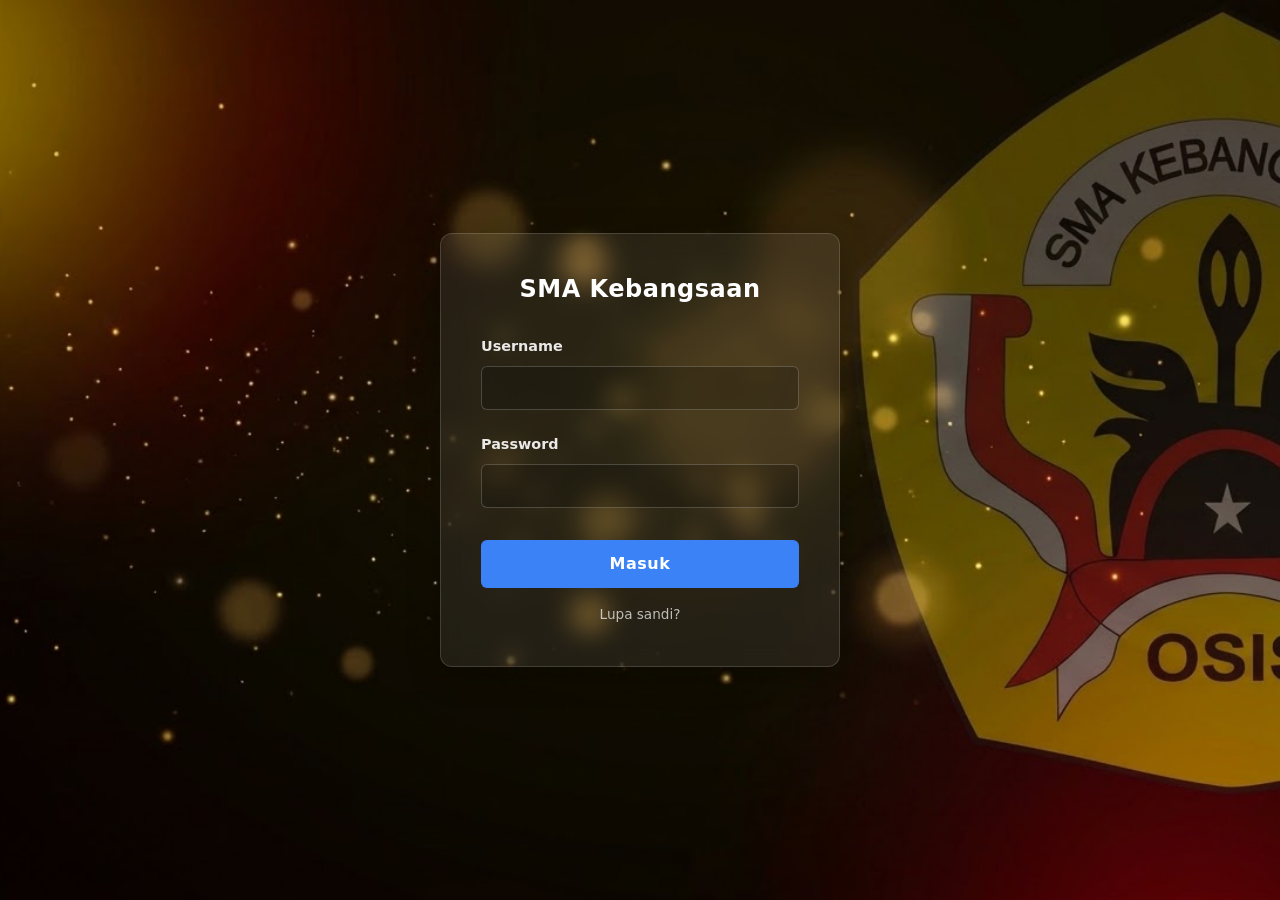
<file: index.html>
<!doctype html>
<html lang="id">
  <head>
    <meta charset="UTF-8" />
    <meta name="viewport" content="width=device-width, initial-scale=1.0" />
    <title>Login - SMA Kebangsaan</title>
    <link rel="stylesheet" href="css/style.css" />
  </head>
  <body id="login-body">
    <div id="login-page-wrapper">
      <h1>SMA Kebangsaan</h1>

      <!-- 1. Menambahkan pesan error global yang tersembunyi -->
      <div
        id="login-error"
        style="color: #ffcccc; font-size: 0.9rem; margin-bottom: 1rem"
        hidden
      ></div>

      <!-- 2. Mengubah ID form agar sesuai dengan auth.js -->
      <form id="login-form">
        <div class="field">
          <label for="username">Username</label>
          <input type="text" id="username" name="username" required />
          <!-- Menambahkan ID untuk pesan error username -->
          <div
            id="username-error"
            style="
              color: #ffcccc;
              font-size: 0.85rem;
              margin-top: 0.25rem;
              text-align: left;
            "
            hidden
          ></div>
        </div>

        <div class="field">
          <label for="password">Password</label>
          <input type="password" id="password" name="password" required />
          <!-- Menambahkan ID untuk pesan error password -->
          <div
            id="password-error"
            style="
              color: #ffcccc;
              font-size: 0.85rem;
              margin-top: 0.25rem;
              text-align: left;
            "
            hidden
          ></div>
        </div>

        <!-- 3. Menambahkan ID login-btn -->
        <button type="submit" id="login-btn" class="btn btn-primary">
          Masuk
        </button>
      </form>

      <a href="#" class="forgot-password-link" onclick="openModal(event)"
        >Lupa sandi?</a
      >
    </div>

    <div
      id="forgotPasswordModal"
      class="modal-overlay"
      onclick="closeModalOutside(event)"
    >
      <div class="modal-content">
        <h2>Lupa Kata Sandi?</h2>
        <p>
          Silakan hubungi Admin Tata Usaha atau Wali Kelas Anda untuk meminta
          reset kata sandi.
        </p>
        <a
          href="https://wa.me/6281234567890"
          target="_blank"
          class="btn btn-whatsapp"
          >Hubungi Admin via WhatsApp</a
        >
        <button
          type="button"
          class="btn btn-light btn-block"
          onclick="closeModal()"
        >
          Tutup
        </button>
      </div>
    </div>

    <!-- 4. WADAH TERSEMBUNYI (PENTING) -->
    <!-- Elemen ini disembunyikan agar desain tetap bersih, tapi wajib ada agar auth.js tidak error saat mencari ID ini -->
    <div style="display: none">
      <div id="demo-accounts"></div>
      <div id="demo-teachers"></div>
      <div id="demo-students"></div>
      <button id="reset-btn"></button>
      <div id="reset-message"></div>
    </div>

    <script>
      function openModal(e) {
        e.preventDefault();
        document.getElementById("forgotPasswordModal").style.display = "flex";
      }
      function closeModal() {
        document.getElementById("forgotPasswordModal").style.display = "none";
      }
      function closeModalOutside(e) {
        if (e.target.id === "forgotPasswordModal") {
          closeModal();
        }
      }
    </script>

    <!-- 5. MEMANGGIL JAVASCRIPT -->
    <!-- Masukkan file pendukung sebelum auth.js (sesuaikan dengan yang Anda punya) -->
    <script src="js/api.js"></script>
    <script src="js/auth.js"></script>
    <script>
      // Memulai fungsi form login dari auth.js setelah halaman dimuat
      document.addEventListener("DOMContentLoaded", function () {
        if (typeof Auth !== "undefined" && Auth.initLoginPage) {
          Auth.initLoginPage();
        }
      });
    </script>
  </body>
</html>
</file>
<file: css/style.css>
/* ============================================================
   style.css - Satu file CSS untuk semua halaman
   Mobile-first: gaya dasar untuk HP, lalu @media (min-width) untuk layar lebih besar.
   Satu warna aksen: biru (--accent).
   ============================================================ */

:root {
  --accent: #1d4ed8; /* warna aksen */
  --accent-dark: #1e3a8a;
  --text: #0f172a;
  --muted: #475569;
  --border: #cbd5e1;
  --bg: #f1f5f9;
  --white: #ffffff;
  --danger: #b91c1c;
  --danger-bg: #fee2e2;
  --success: #166534;
  --success-bg: #dcfce7;
}

* {
  box-sizing: border-box;
}

body {
  margin: 0;
  font-family:
    system-ui,
    -apple-system,
    "Segoe UI",
    Roboto,
    Arial,
    sans-serif;
  font-size: 1rem;
  line-height: 1.5;
  color: var(--text);
  background: var(--bg);
}

/* Atribut hidden harus selalu menyembunyikan elemen */
[hidden] {
  display: none !important;
}

h1,
h2 {
  margin: 0 0 0.5rem;
  line-height: 1.25;
}

h1 {
  font-size: 1.35rem;
}
h2 {
  font-size: 1.1rem;
}

p {
  margin: 0 0 0.5rem;
}

.muted {
  color: var(--muted);
  font-size: 0.9rem;
}

/* Fokus terlihat jelas untuk pengguna keyboard */
:focus-visible {
  outline: 3px solid var(--accent);
  outline-offset: 2px;
}

/* Teks yang hanya dibaca screen reader (tidak terlihat) */
.visually-hidden {
  position: absolute;
  width: 1px;
  height: 1px;
  margin: -1px;
  padding: 0;
  overflow: hidden;
  clip: rect(0, 0, 0, 0);
  white-space: nowrap;
  border: 0;
}

/* ===== Tombol ===== */
.btn {
  display: inline-block;
  min-height: 44px; /* nyaman disentuh */
  padding: 0.5rem 1.1rem;
  font: inherit;
  font-weight: 600;
  color: var(--text);
  background: var(--white);
  border: 1px solid var(--border);
  border-radius: 6px;
  cursor: pointer;
}

.btn-primary {
  color: var(--white);
  background: var(--accent);
  border-color: var(--accent);
}

.btn-primary:hover:not(:disabled) {
  background: var(--accent-dark);
}

.btn-light {
  color: var(--accent-dark);
  background: var(--white);
  border-color: var(--white);
}

.btn-small {
  min-height: 44px;
  font-size: 0.9rem;
  font-weight: 400;
}

.btn-block {
  width: 100%;
}

.btn:disabled {
  color: var(--muted);
  background: #e2e8f0;
  border-color: #e2e8f0;
  cursor: not-allowed;
}

/* ===== Form ===== */
.field {
  margin-bottom: 1rem;
}

label {
  display: block;
  margin-bottom: 0.25rem;
  font-weight: 600;
}

input[type="text"],
input[type="password"],
select {
  width: 100%;
  min-height: 44px;
  padding: 0.5rem 0.75rem;
  font: inherit;
  color: var(--text);
  background: var(--white);
  border: 1px solid #64748b;
  border-radius: 6px;
}

input[aria-invalid="true"] {
  border: 2px solid var(--danger);
  background: #fff5f5;
}

.field-error,
.cell-error {
  margin: 0.25rem 0 0;
  font-size: 0.85rem;
  font-weight: 600;
  color: var(--danger);
}

.alert {
  padding: 0.6rem 0.8rem;
  border-radius: 6px;
}

.alert-error {
  color: var(--danger);
  background: var(--danger-bg);
  border: 1px solid var(--danger);
}

/* ===== Halaman login ===== */
.login-page {
  display: flex;
  justify-content: center;
  padding: 1rem;
}

.login-box {
  width: 100%;
  max-width: 420px;
  margin-top: 1rem;
  padding: 1.25rem;
  background: var(--white);
  border: 1px solid var(--border);
  border-radius: 8px;
}

.demo-box {
  margin-top: 1.5rem;
  padding-top: 1rem;
  border-top: 1px solid var(--border);
}

.demo-label {
  margin-bottom: 0.25rem;
  font-weight: 600;
  font-size: 0.9rem;
}

details summary {
  min-height: 44px;
  padding: 0.6rem 0;
  font-weight: 600;
  font-size: 0.9rem;
  cursor: pointer;
}

.chip-list {
  display: flex;
  flex-wrap: wrap;
  gap: 0.4rem;
  margin-bottom: 0.75rem;
}

.chip {
  min-height: 44px;
  padding: 0.25rem 0.8rem;
  font: inherit;
  font-size: 0.9rem;
  color: var(--accent-dark);
  background: #eff6ff;
  border: 1px solid var(--accent);
  border-radius: 999px;
  cursor: pointer;
}

.chip:hover {
  background: #dbeafe;
}

.reset-box {
  margin-top: 1rem;
  padding-top: 1rem;
  border-top: 1px solid var(--border);
}

/* ===== Header halaman guru / siswa ===== */
.app-header {
  display: flex;
  align-items: center;
  justify-content: space-between;
  gap: 0.75rem;
  padding: 0.75rem 1rem;
  color: var(--white);
  background: var(--accent);
}

.app-header h1 {
  margin: 0;
  font-size: 1.15rem;
}

.header-line {
  margin: 0;
  font-size: 0.9rem;
}

.app-header :focus-visible {
  outline-color: var(--white);
}

.container {
  max-width: 1000px;
  margin: 0 auto;
  padding: 1rem;
}

/* ===== Kotak status: memuat / kosong / error ===== */
.state-box {
  padding: 1.25rem;
  text-align: center;
  color: var(--muted);
  background: var(--white);
  border: 1px dashed var(--border);
  border-radius: 8px;
}

.state-error {
  color: var(--danger);
  background: var(--danger-bg);
  border: 1px solid var(--danger);
}

/* ===== Pilihan mapel & kelas ===== */
.filters {
  display: grid;
  grid-template-columns: 1fr;
  gap: 0 1rem;
}

/* ===== Tabel nilai (dasar = tampilan kartu untuk HP) ===== */
.grade-table {
  width: 100%;
  margin-bottom: 1rem;
}

.grade-table thead {
  position: absolute; /* judul kolom disembunyikan di HP */
  width: 1px;
  height: 1px;
  overflow: hidden;
  clip: rect(0, 0, 0, 0);
}

.grade-table tr {
  display: block;
  margin-bottom: 0.75rem;
  padding: 0.25rem 0.75rem;
  background: var(--white);
  border: 1px solid var(--border);
  border-radius: 8px;
}

.grade-table td {
  display: flex;
  flex-wrap: wrap;
  align-items: center;
  justify-content: space-between;
  gap: 0.25rem 0.5rem;
  padding: 0.5rem 0;
  border-bottom: 1px solid #e2e8f0;
}

.grade-table td:last-child {
  border-bottom: 0;
}

/* Label kolom diambil dari atribut data-label (tanpa JavaScript) */
.grade-table td::before {
  content: attr(data-label);
  flex: 0 0 40%;
  font-weight: 600;
  color: var(--muted);
}

.cell-name {
  font-weight: 600;
}

.cell-input .score-input {
  flex: 1 1 50%;
  width: auto;
  min-width: 0;
}

.cell-input .cell-error {
  flex: 1 0 100%;
  text-align: right;
}

.cell-final {
  font-weight: 700;
}

/* ===== Status (selalu berupa teks, warna hanya tambahan) ===== */
.status {
  display: inline-block;
  padding: 0.1rem 0.6rem;
  font-size: 0.9rem;
  font-weight: 600;
  border-radius: 999px;
}

.status-pass {
  color: var(--success);
  background: var(--success-bg);
}

.status-fail {
  color: var(--danger);
  background: var(--danger-bg);
}

.status-incomplete {
  color: var(--muted);
  background: #e2e8f0;
}

/* ===== Tombol simpan ===== */
.actions {
  display: flex;
  flex-direction: column;
  gap: 0.5rem;
  margin-bottom: 1.5rem;
}

.save-message {
  margin: 0;
  min-height: 1.5rem;
  font-weight: 600;
}

.save-success {
  color: var(--success);
}
.save-warning {
  color: var(--danger);
}

/* ===== Ringkasan ===== */
.summary {
  padding: 1rem;
  background: var(--white);
  border: 1px solid var(--border);
  border-radius: 8px;
  margin-bottom: 1rem;
}

.summary-grid {
  display: grid;
  grid-template-columns: 1fr 1fr;
  gap: 0.75rem;
  margin-bottom: 0.5rem;
}

.summary-item {
  padding: 0.6rem;
  background: var(--bg);
  border-radius: 6px;
}

.summary-label {
  display: block;
  font-size: 0.85rem;
  color: var(--muted);
}

.summary-value {
  display: block;
  font-size: 1.4rem;
  font-weight: 700;
  color: var(--accent-dark);
}

/* ===== Tablet dan laptop (lebar 640px ke atas) ===== */
@media (min-width: 640px) {
  h1 {
    font-size: 1.6rem;
  }

  .app-header {
    padding: 1rem 1.5rem;
  }

  .container {
    padding: 1.5rem;
  }

  .filters {
    grid-template-columns: 1fr 1fr;
    max-width: 600px;
  }

  /* Kembali menjadi tabel biasa */
  .grade-table {
    display: table;
    border-collapse: collapse;
    background: var(--white);
    border: 1px solid var(--border);
  }

  .grade-table thead {
    position: static;
    display: table-header-group;
    width: auto;
    height: auto;
    overflow: visible;
    clip: auto;
  }

  .grade-table tbody {
    display: table-row-group;
  }

  .grade-table tr {
    display: table-row;
    margin: 0;
    padding: 0;
    border: 0;
    border-radius: 0;
  }

  .grade-table th,
  .grade-table td {
    display: table-cell;
    padding: 0.5rem 0.75rem;
    text-align: left;
    vertical-align: middle;
    border-bottom: 1px solid var(--border);
  }

  .grade-table th {
    color: var(--white);
    background: var(--accent-dark);
  }

  .grade-table td::before {
    display: none;
  }

  .cell-input .score-input {
    width: 6rem;
  }

  .cell-input .cell-error {
    max-width: 9rem;
  }

  .actions {
    flex-direction: row;
    align-items: center;
    gap: 1rem;
  }

  .summary-grid {
    grid-template-columns: repeat(4, 1fr);
  }

  .summary-grid-2 {
    grid-template-columns: repeat(2, 1fr);
    max-width: 500px;
  }
}

/* ============================================================
   Tampilan Khusus Halaman Login (#login-page-wrapper)
   Clean, Modern, Glassmorphism & High-Contrast
   ============================================================ */

/* ============================================================
   REVISI HALAMAN LOGIN (CLEAN & MODERN)
   ============================================================ */

/* 1. Atur Body Khusus Login agar background gradien penuh */
/* 1. Atur Body Khusus Login dengan Gambar Background */
body#login-body {
  margin: 0;
  height: 100vh;
  display: flex;
  align-items: center;
  justify-content: center;
  
  /* Memanggil gambar background_smk_kebangsaan.jpg dari luar folder css */
  background-image: url('../background_smk_kebangsaan.jpg');
  background-size: cover;
  background-position: center;
  background-repeat: no-repeat;
  
  overflow: hidden;
}

/* 2. Wrapper Form Login (Card Glassmorphism) */
#login-page-wrapper {
  width: 100%;
  max-width: 400px;
  padding: 2.5rem;
  background: rgba(255, 255, 255, 0.08); /* Semi-transparan */
  backdrop-filter: blur(12px); /* Efek blur kaca */
  -webkit-backdrop-filter: blur(12px);
  border: 1px solid rgba(255, 255, 255, 0.15); /* Garis batas tipis putih */
  border-radius: 12px;
  box-shadow: 0 8px 32px rgba(0, 0, 0, 0.25);
  text-align: center;
  color: var(--white); /* Ubah teks utama jadi putih agar kontras */
}

/* 3. Penyesuaian Logo di dalam Card */
#login-page-wrapper .login-logo {
  width: 80px;
  height: auto;
  margin: 0 auto 1.25rem;
  display: block;
}

/* 4. Judul Login */
#login-page-wrapper h1 {
  font-size: 1.5rem;
  font-weight: 700;
  margin-bottom: 2rem;
  color: var(--white);
  letter-spacing: 0.5px;
}

/* 5. Penyesuaian Input Form */
#login-page-wrapper .field {
  text-align: left;
  margin-bottom: 1.5rem;
}

#login-page-wrapper label {
  color: rgba(255, 255, 255, 0.9); /* Label putih sedikit transparan */
  font-size: 0.9rem;
  margin-bottom: 0.5rem;
}

#login-page-wrapper input[type="text"],
#login-page-wrapper input[type="password"] {
  background: rgba(0, 0, 0, 0.2); /* Input box gelap transparan */
  border: 1px solid rgba(255, 255, 255, 0.2);
  color: var(--white); /* Teks ketikan putih */
  transition: all 0.3s ease;
}

#login-page-wrapper input:focus {
  outline: none;
  border-color: #3b82f6; /* Biru terang saat fokus */
  background: rgba(0, 0, 0, 0.4);
}

/* 6. Tombol Masuk */
#login-page-wrapper .btn-primary {
  width: 100%;
  margin-top: 0.5rem;
  background: #3b82f6;
  border: none;
  font-size: 1rem;
  letter-spacing: 0.5px;
  padding: 0.75rem;
  transition: background 0.3s ease;
}

#login-page-wrapper .btn-primary:hover {
  background: #2563eb;
}

/* 7. Link Lupa Sandi */
#login-page-wrapper .forgot-password-link {
  display: inline-block;
  margin-top: 1rem;
  font-size: 0.85rem;
  color: rgba(255, 255, 255, 0.7);
  text-decoration: none;
  transition: color 0.3s ease;
}

#login-page-wrapper .forgot-password-link:hover {
  color: var(--white);
  text-decoration: underline;
}

/* 8. Pop-up (Modal) Lupa Sandi */
.modal-overlay {
  display: none; /* Sembunyikan default */
  position: fixed;
  top: 0;
  left: 0;
  width: 100%;
  height: 100%;
  background: rgba(0, 0, 0, 0.7);
  backdrop-filter: blur(4px);
  z-index: 1000;
  justify-content: center;
  align-items: center;
}

.modal-content {
  background: var(--white);
  padding: 2rem;
  border-radius: 12px;
  max-width: 350px;
  text-align: center;
  box-shadow: 0 10px 25px rgba(0,0,0,0.2);
  color: var(--text);
}

.modal-content h2 {
  color: var(--text);
  margin-bottom: 1rem;
}

.modal-content p {
  color: var(--muted);
  font-size: 0.9rem;
  margin-bottom: 1.5rem;
}

.btn-whatsapp {
  background: #25D366;
  color: white;
  border: none;
  display: block;
  width: 100%;
  margin-bottom: 0.75rem;
  text-decoration: none;
  padding: 0.6rem;
  border-radius: 6px;
  font-weight: 600;
}

.btn-whatsapp:hover {
  background: #128C7E;
}
</file>
